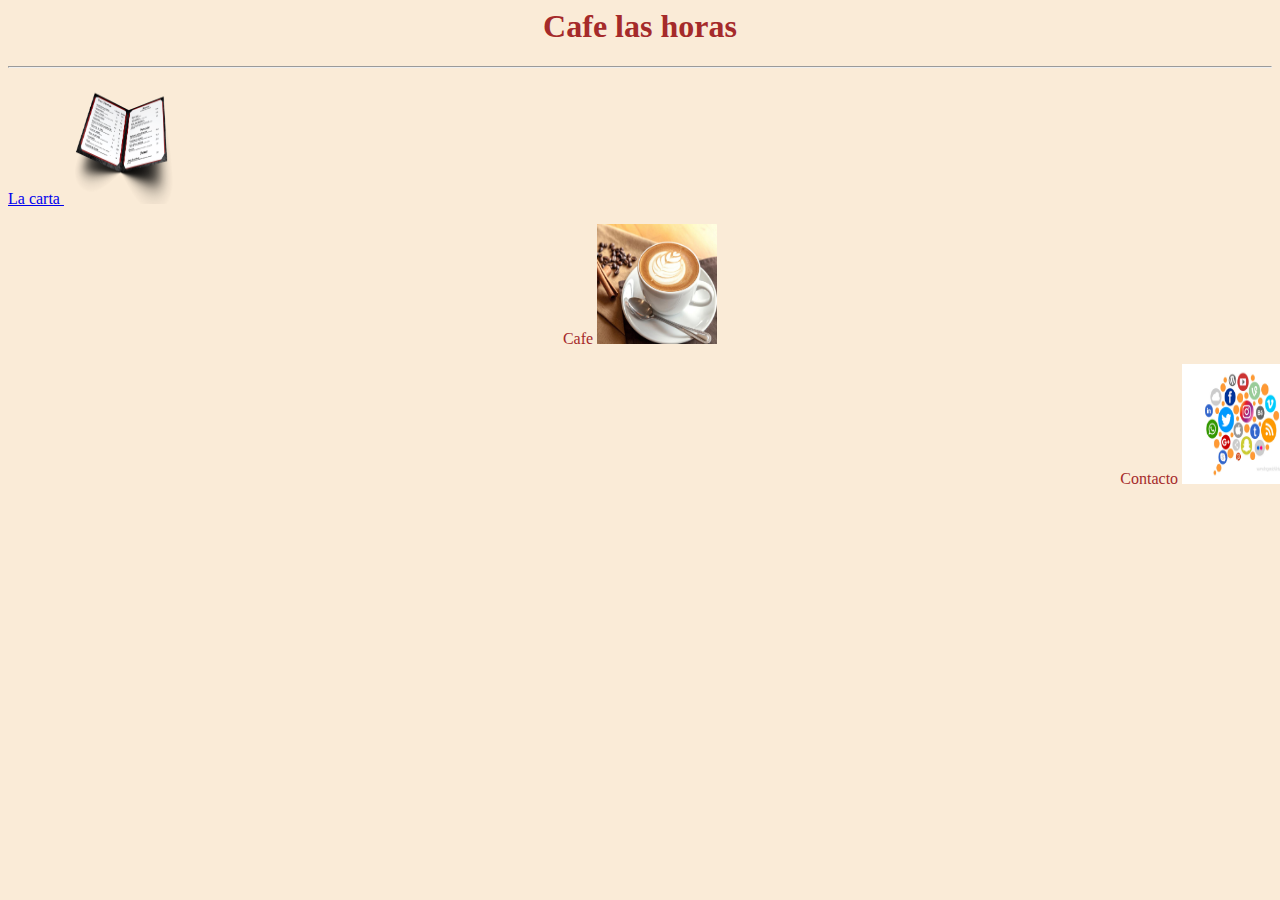
<file: practica4/index.html>
<DOCTYPE html>
    <html>
<head>
    <meta charset="UTF-8">
    <meta http-equiv="X-UA-Compatible" content="IE=edge">
    <meta name="viewport" content="width=device-width, initial-scale=1.0">
    <title>Contacto</title>
    <link rel="stylesheet" href="style.css">

</head>
<body style="background-color: antiquewhite;">
    <h1 id="titulo1">Cafe las horas</h1>
<hr>
<p class="lacarta">
    
    <a href="carta.html">La carta <img src="img/carta.jpg" height="120" width="120" > </a></p>
   
 
    <p class="elcafe">
        Cafe
        <a href="cafe.html"> <img src="img/cafe.jpg" height="120" width="120" > </a></p>
       
       
        <p class="elcontacto">
            Contacto
            <a href="contacto.html"> <img src="img/contacto.jpg" height="120" width="120" > </a></p>



    
</body>





</html>
</file>
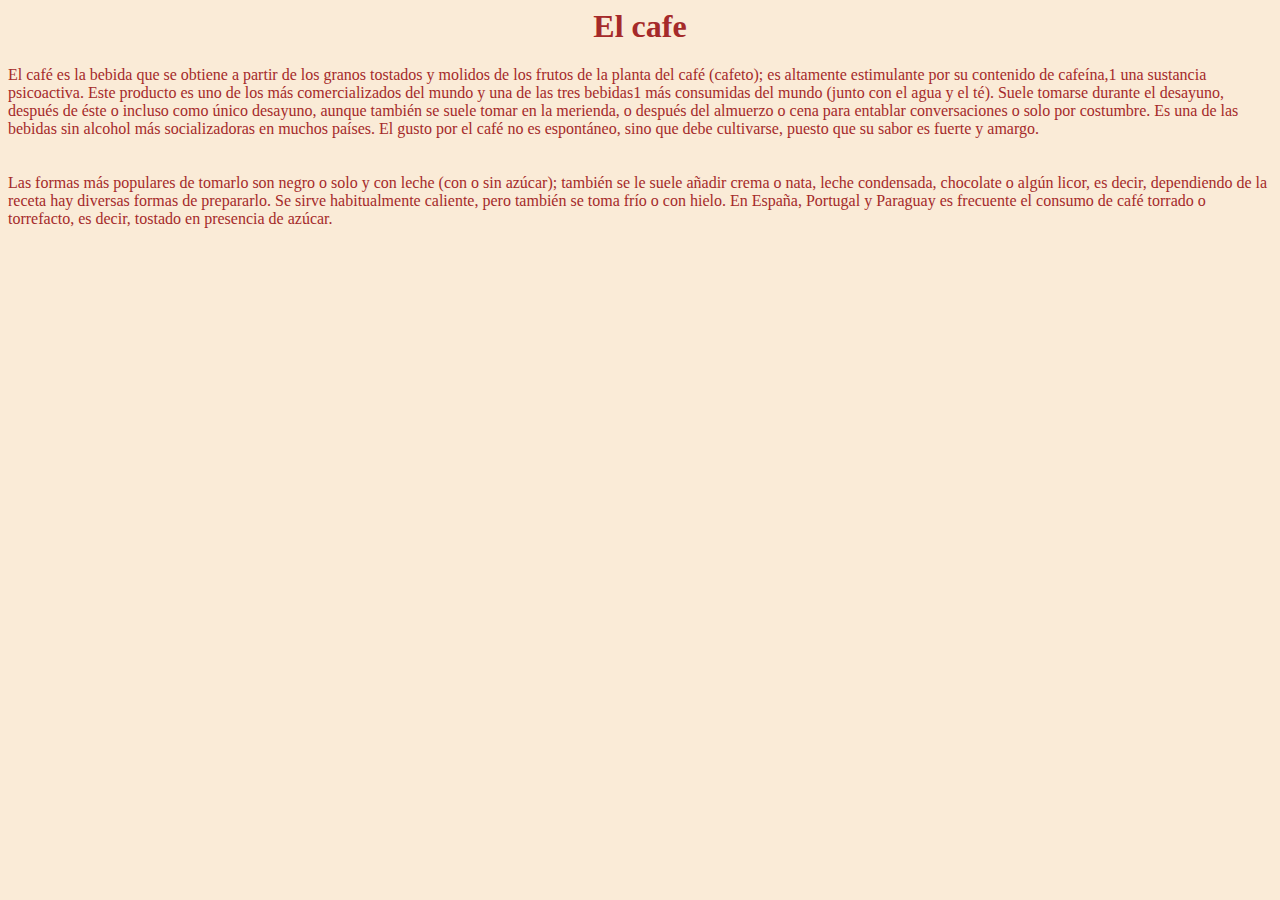
<file: practica4/cafe.html>
<DOCTYPE html>
    <html>
<head>
    <meta charset="UTF-8">
    <meta http-equiv="X-UA-Compatible" content="IE=edge">
    <meta name="viewport" content="width=device-width, initial-scale=1.0">
    <title>Contacto</title>
    <link rel="stylesheet" href="stylecafe.css">

</head>
<body style="background-color: antiquewhite;">
    
</body>
<h1 class="titulo">
    El cafe
    </h1>
    
    <p class="p">
        El café es la bebida que se obtiene a partir de los granos tostados y molidos de los frutos de la planta del café (cafeto); es altamente estimulante por su contenido de cafeína,1​ una sustancia psicoactiva. Este producto es uno de los más comercializados del mundo y una de las tres bebidas1​ más consumidas del mundo (junto con el agua y el té). Suele tomarse durante el desayuno, después de éste o incluso como único desayuno, aunque también se suele tomar en la merienda, o después del almuerzo o cena para entablar conversaciones o solo por costumbre. Es una de las bebidas sin alcohol más socializadoras en muchos países. El gusto por el café no es espontáneo, sino que debe cultivarse, puesto que su sabor es fuerte y amargo.
<br>
<br>
<br>
Las formas más populares de tomarlo son negro o solo y con leche (con o sin azúcar); también se le suele añadir crema o nata, leche condensada, chocolate o algún licor, es decir, dependiendo de la receta hay diversas formas de prepararlo. Se sirve habitualmente caliente, pero también se toma frío o con hielo. En España, Portugal y Paraguay es frecuente el consumo de café torrado o torrefacto, es decir, tostado en presencia de azúcar.



</html>
</file>
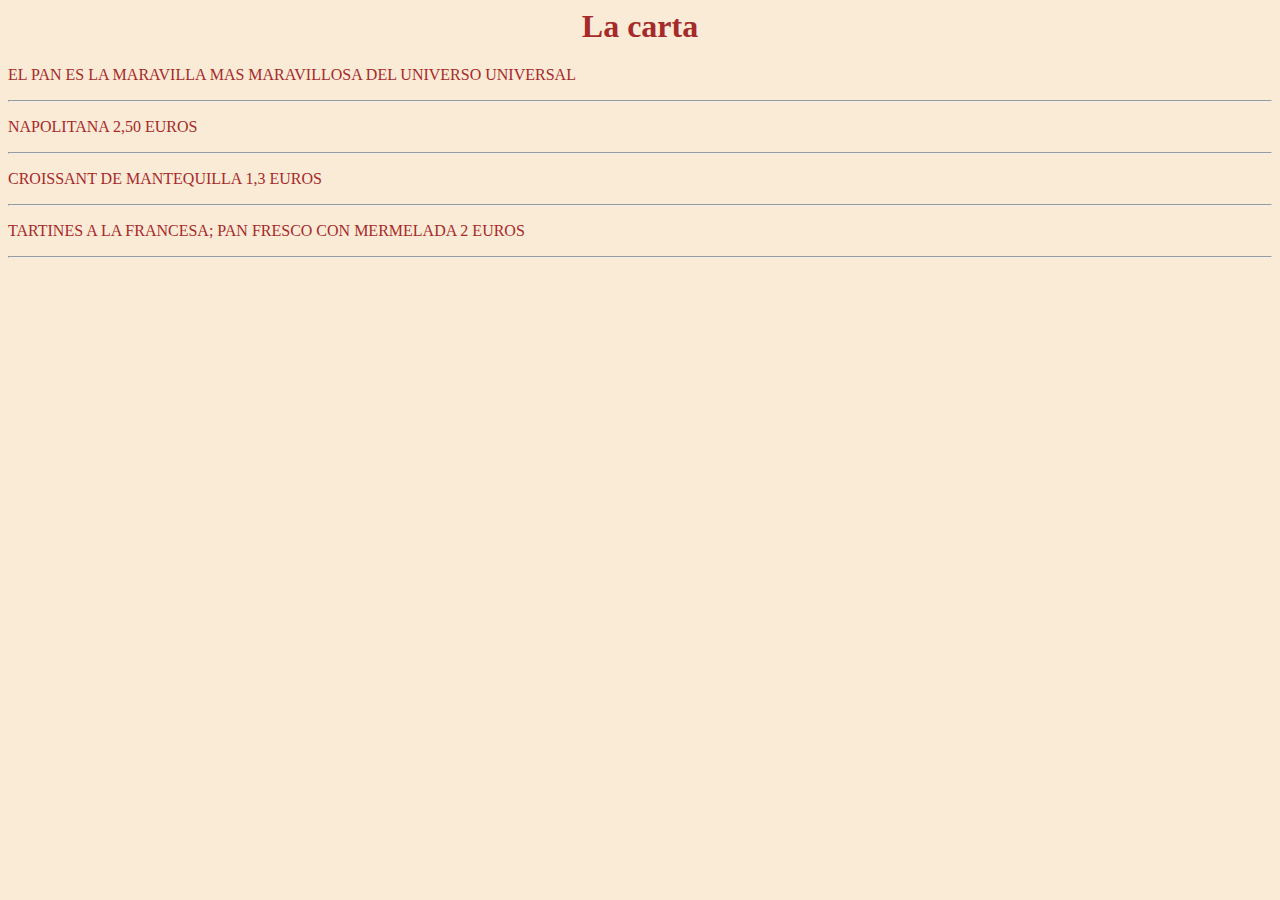
<file: practica4/carta.html>
<DOCTYPE html>
    <html>
<head>
    <meta charset="UTF-8">
    <meta http-equiv="X-UA-Compatible" content="IE=edge">
    <meta name="viewport" content="width=device-width, initial-scale=1.0">
    <title>Contacto</title>
    <link rel="stylesheet" href="stylecarta.css">

</head>
<body style="background-color: antiquewhite;">
    
</body>
<h1 class="titulo">
La carta
</h1>

<p class="p">
EL PAN ES LA MARAVILLA MAS MARAVILLOSA DEL UNIVERSO UNIVERSAL
</p>
<hr>
<p class="p">
NAPOLITANA 2,50 EUROS
</p>
<hr>
<p class="p">
CROISSANT DE MANTEQUILLA 1,3 EUROS
</p>
<hr>
<p class="p">
TARTINES A LA FRANCESA; PAN FRESCO CON MERMELADA 2 EUROS    
</p>
<hr>


</html>
</file>
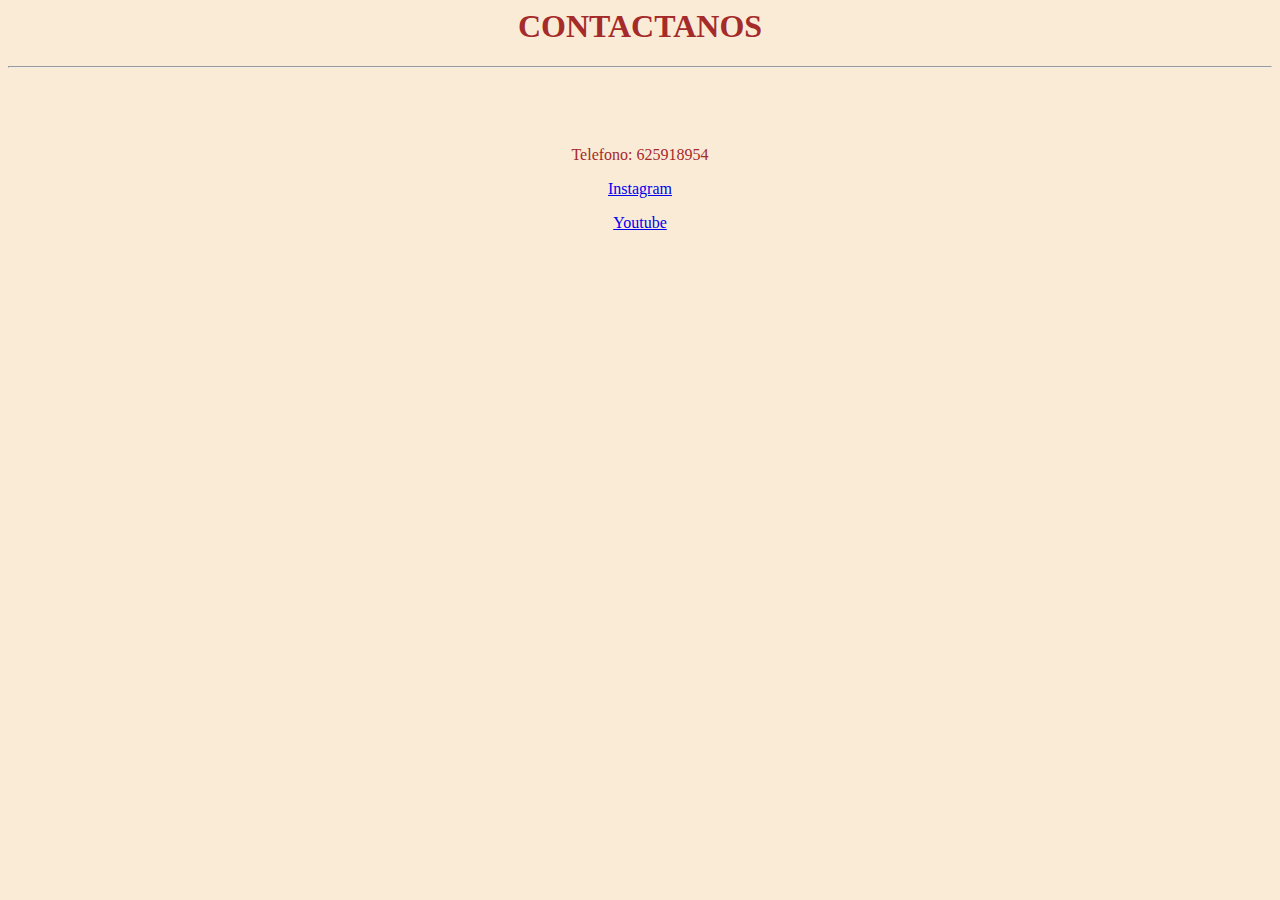
<file: practica4/contacto.html>
<DOCTYPE html>
    <html>
<head>
    <meta charset="UTF-8">
    <meta http-equiv="X-UA-Compatible" content="IE=edge">
    <meta name="viewport" content="width=device-width, initial-scale=1.0">
    <title>Contacto</title>
    <link rel="stylesheet" href="stylecontacto.css">

</head>
<body style="background-color: antiquewhite;">

</body>
<h1 class="titulo">
CONTACTANOS
</h1>
<hr>
<br><br><br>
<p class="p">
    Telefono: 625918954
</p>
<p class="p"><a href="https://www.instagram.com/marmotilla48_/">
Instagram
</p></a>

<p class="p"><a href="https://www.youtube.com/channel/UC1CzebTXxUsvwUOR_8wWqEQ">
    Youtube
    </p></a>

</html>
</file>
<file: practica4/style.css>
h1#titulo1{
    text-align: center;
    color: brown;
}
p.lacarta{
    color: brown;
    
}
p.elcafe{
    color: brown;
    text-align: center;
}
p.elcontacto{
    color: brown;
    left: 88%;
    position: relative;
}
</file>
<file: practica4/stylecafe.css>
h1.titulo{
    color: brown;
    text-align: center;
}

p.p{
    color:brown;
}
</file>
<file: practica4/stylecarta.css>
h1.titulo{
    color: brown;
    text-align: center;
}

p.p{
    color:brown;
}
</file>
<file: practica4/stylecontacto.css>
h1.titulo{
    color: brown;
    text-align: center;
}

p.p{
    color:brown;
    text-align: center;
}
</file>
